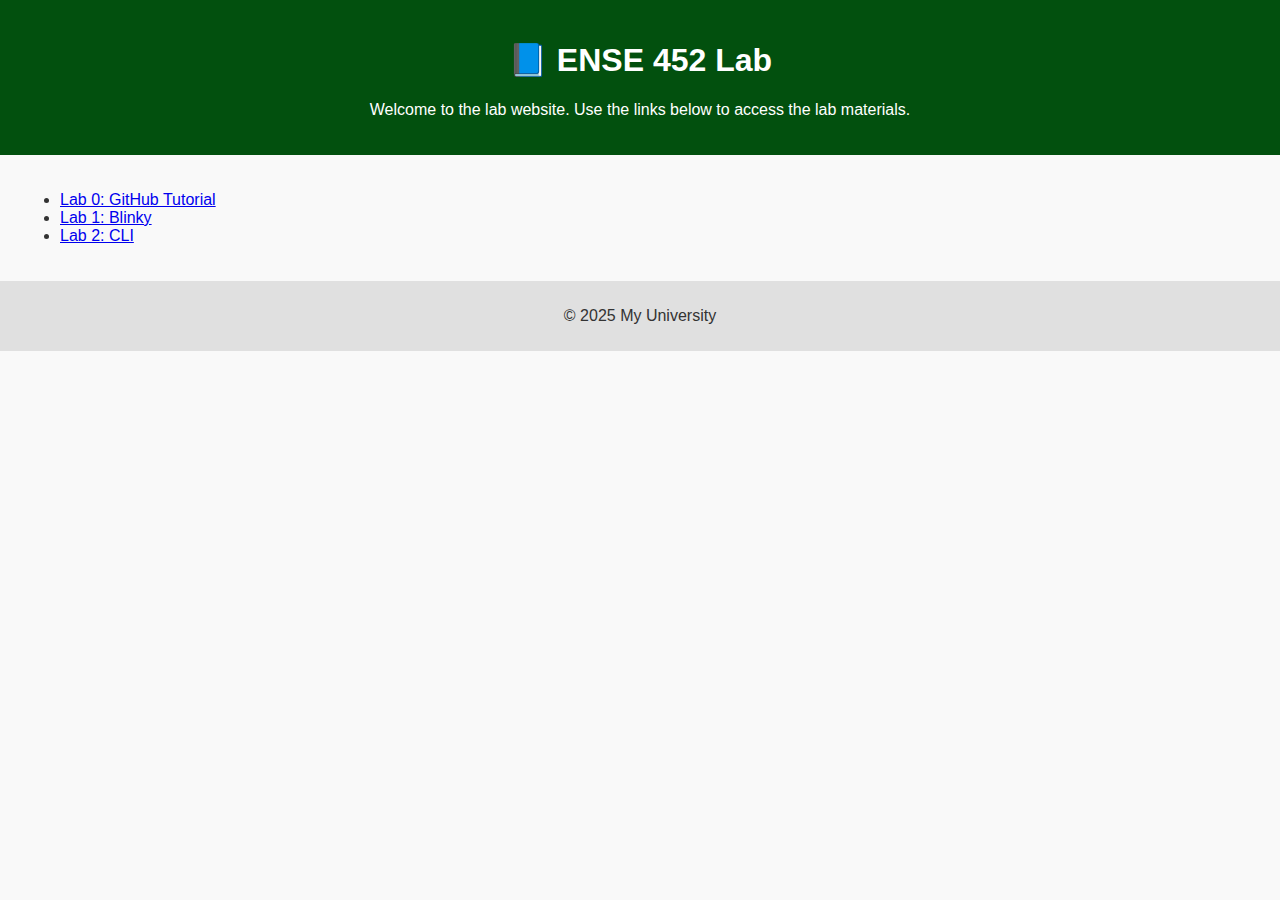
<file: index.html>
<!DOCTYPE html>
<html lang="en">
<head>
    <meta charset="UTF-8">
    <title>My University Course</title>
    <link rel="stylesheet" href="style.css">
</head>
<body>
    <header>
        <h1>📘 ENSE 452 Lab</h1>
        <p>Welcome to the lab website. Use the links below to access the lab materials.</p>
    </header>
    <main>
        <ul class="lab-list">
            <li><a href="GitTutorial/gitTutorial.html">Lab 0: GitHub Tutorial</a></li>
            <li><a href="Lab-1/Blinky.html">Lab 1: Blinky</a></li>
            <li><a href="Lab-2/Cli.html">Lab 2: CLI</a></li>
        </ul>
    </main>
    <footer>
        <p>&copy; 2025 My University</p>
    </footer>
</body>
</html>
</file>
<file: style.css>
body {
    font-family: Arial, sans-serif;
    background: #f9f9f9;
    color: #333;
    margin: 0;
    padding: 0;
}

header {
    background-color: #02500e;
    color: white;
    padding: 20px;
    text-align: center;
}

main {
    padding: 20px;
}

.lecture-list {
    list-style: none;
    padding: 0;
}

.lecture-list li {
    margin: 10px 0;
}

.lecture-list a {
    text-decoration: none;
    color: #004080;
    font-weight: bold;
}

footer {
    background-color: #e0e0e0;
    text-align: center;
    padding: 10px;
}
</file>
